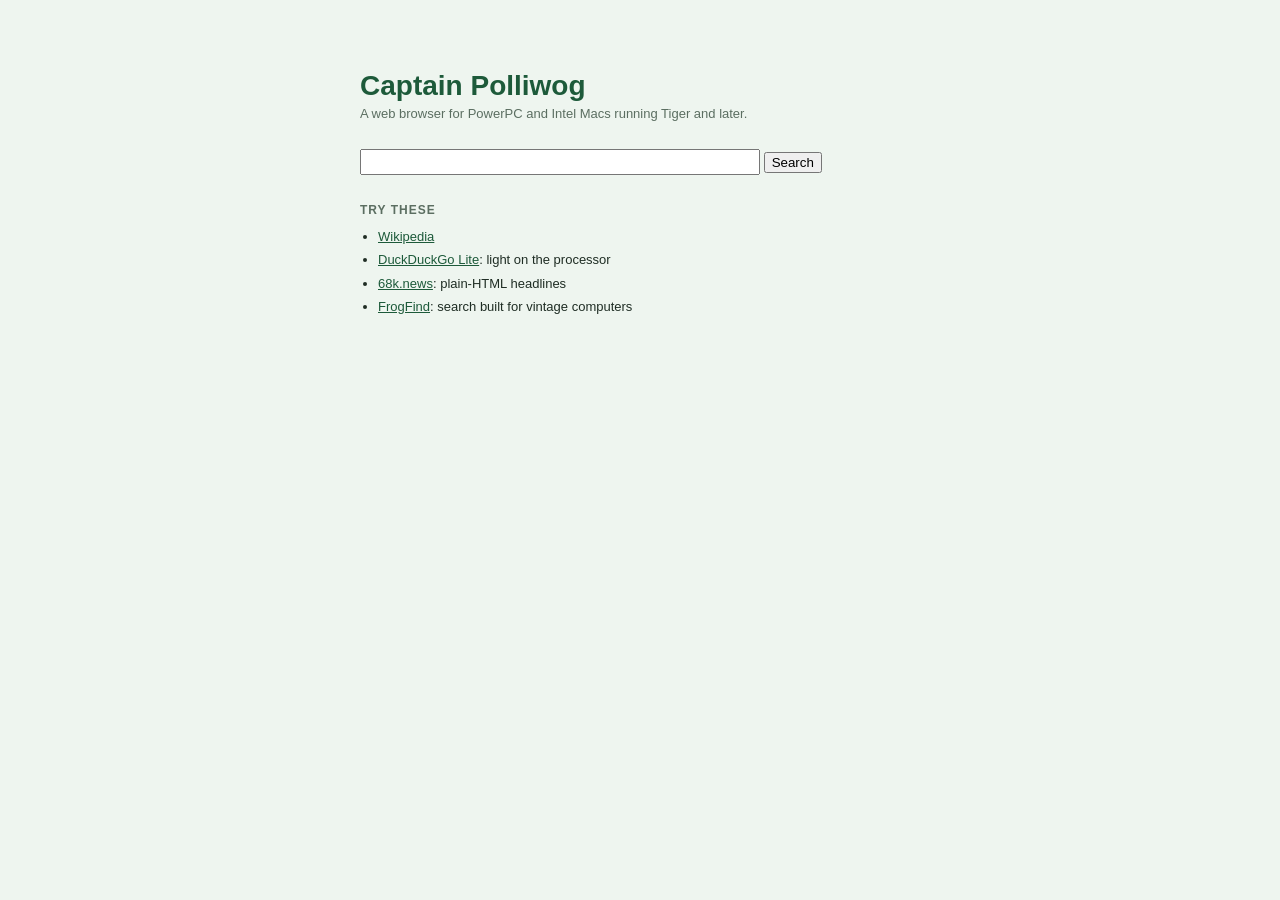
<file: Resources/start.html>
<html>
<head>
<meta http-equiv="Content-Type" content="text/html; charset=utf-8">
<title>Captain Polliwog</title>
<style>
body { font: 13px "Lucida Grande", sans-serif; background: #eef5ef; color: #1f2d24; margin: 0; }
.page { max-width: 560px; margin: 70px auto; }
h1 { font-size: 28px; margin: 0 0 4px; color: #1d5a3a; }
.tagline { color: #5b6e61; margin: 0 0 28px; }
form { margin: 0 0 28px; }
input.q { font-size: 14px; width: 400px; padding: 3px; }
h2 { font-size: 12px; text-transform: uppercase; letter-spacing: 1px; color: #5b6e61; margin: 0 0 8px; }
ul { margin: 0; padding: 0 0 0 18px; line-height: 1.8; }
a { color: #1d5a3a; }
</style>
</head>
<body>
<div class="page">
  <h1>Captain Polliwog</h1>
  <p class="tagline">A web browser for PowerPC and Intel Macs running Tiger and later.</p>

  <form action="https://lite.duckduckgo.com/lite/" method="get">
    <input class="q" type="text" name="q"> <input type="submit" value="Search">
  </form>

  <h2>Try these</h2>
  <ul>
    <li><a href="https://en.wikipedia.org/">Wikipedia</a></li>
    <li><a href="https://lite.duckduckgo.com/lite/">DuckDuckGo Lite</a>: light on the processor</li>
    <li><a href="http://68k.news/">68k.news</a>: plain-HTML headlines</li>
    <li><a href="http://frogfind.com/">FrogFind</a>: search built for vintage computers</li>
  </ul>
</div>
</body>
</html>
</file>
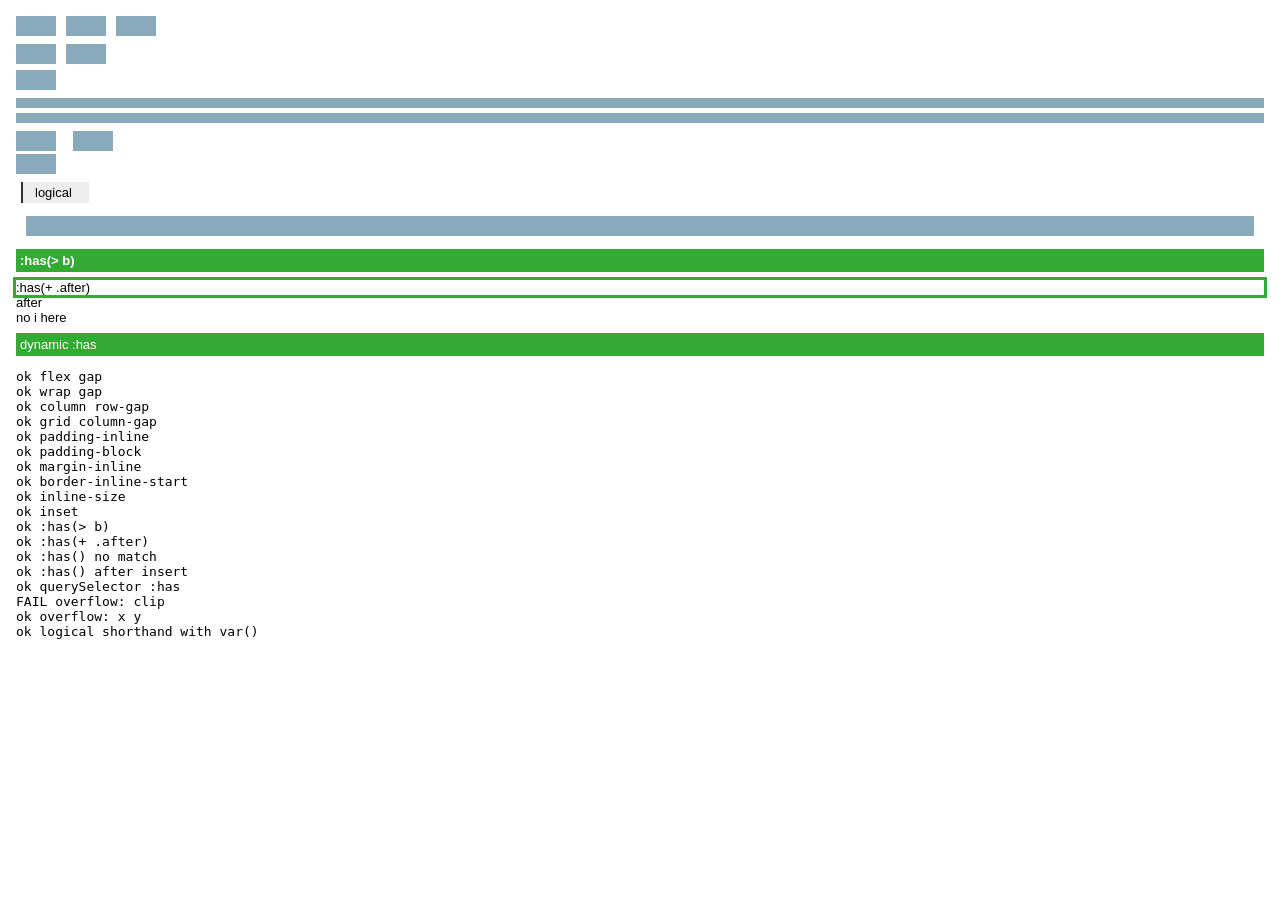
<file: engine/tests/css-modern.html>
<!DOCTYPE html>
<!-- Newer CSS the engine has been taught: gap in flexbox and grid, logical
     properties, inset, :has(). Each box turns green when its feature works;
     window.cssModernResults lists the checks for the debug probe. -->
<html>
<head>
<meta charset="utf-8">
<title>Modern CSS</title>
<style>
  body { font: 13px Helvetica, sans-serif; margin: 16px; }
  .row { display: flex; gap: 10px; margin-bottom: 8px; }
  .row > div, .grid > div { width: 40px; height: 20px; background: #8ab; }
  .wrap { display: flex; flex-wrap: wrap; gap: 6px 10px; width: 100px; margin-bottom: 8px; }
  .wrap > div { width: 40px; height: 20px; background: #8ab; }
  .col { display: flex; flex-direction: column; row-gap: 5px; margin-bottom: 8px; }
  .col > div { height: 10px; background: #8ab; }
  .grid { display: grid; grid-template-columns: 40px 40px; column-gap: 17px; row-gap: 3px; margin-bottom: 8px; }
  .logical { padding-inline: 12px 4px; padding-block: 3px; margin-inline: 5px; border-inline-start: 2px solid #333; inline-size: 50px; background: #eee; }
  .pos { position: relative; height: 30px; margin: 8px 0; }
  .pos > div { position: absolute; inset: 5px 10px; background: #8ab; }
  .has { padding: 4px; margin: 8px 0; background: #c33; color: #fff; }
  .has:has(> b) { background: #3a3; }
  .has2:has(+ .after) { outline: 3px solid #3a3; }
  .nohas:has(i) { background: #c33; }
  .later:has(.added) { background: #3a3; }
</style>
</head>
<body>
<div class="row" id="row"><div></div><div></div><div></div></div>
<div class="wrap" id="wrap"><div></div><div></div><div></div></div>
<div class="col" id="col"><div></div><div></div></div>
<div class="grid" id="grid"><div></div><div></div><div></div></div>
<div class="logical" id="logical">logical</div>
<div class="pos"><div id="inset"></div></div>
<div class="has" id="has"><b>:has(&gt; b)</b></div>
<div class="has2" id="has2">:has(+ .after)</div><div class="after">after</div>
<div class="nohas" id="nohas">no i here</div>
<div class="has later" id="later">dynamic :has</div>
<pre id="out"></pre>
<script>
  function box(id) { return document.getElementById(id).getBoundingClientRect(); }
  function kids(id) { return document.getElementById(id).children; }
  function x(el) { return Math.round(el.getBoundingClientRect().left); }
  function y(el) { return Math.round(el.getBoundingClientRect().top); }
  function cs(id, p) { return getComputedStyle(document.getElementById(id))[p]; }
  document.querySelector("#later").appendChild(document.createElement("span")).className = "added";
  setTimeout(function () {
    var r = [], k;
    k = kids("row"); r.push(["flex gap", x(k[1]) - x(k[0]) === 50 && x(k[2]) - x(k[1]) === 50]);
    k = kids("wrap"); r.push(["wrap gap", x(k[1]) - x(k[0]) === 50 && y(k[2]) - y(k[0]) === 26]);
    k = kids("col"); r.push(["column row-gap", y(k[1]) - y(k[0]) === 15]);
    k = kids("grid"); r.push(["grid column-gap", x(k[1]) - x(k[0]) === 57 && y(k[2]) - y(k[0]) === 23]);
    r.push(["padding-inline", cs("logical", "paddingLeft") === "12px" && cs("logical", "paddingRight") === "4px"]);
    r.push(["padding-block", cs("logical", "paddingTop") === "3px"]);
    r.push(["margin-inline", cs("logical", "marginLeft") === "5px"]);
    r.push(["border-inline-start", cs("logical", "borderLeftWidth") === "2px"]);
    r.push(["inline-size", cs("logical", "width") === "50px"]);
    r.push(["inset", cs("inset", "top") === "5px" && cs("inset", "left") === "10px"]);
    r.push([":has(> b)", cs("has", "backgroundColor") === "rgb(51, 170, 51)"]);
    r.push([":has(+ .after)", cs("has2", "outlineStyle") === "solid"]);
    r.push([":has() no match", cs("nohas", "backgroundColor") !== "rgb(204, 51, 51)"]);
    r.push([":has() after insert", cs("later", "backgroundColor") === "rgb(51, 170, 51)"]);
    r.push(["querySelector :has", document.querySelectorAll("div:has(b)").length === 1]);
    var v = document.createElement("div");
    v.setAttribute("style", "--a: 12px; padding-block: calc(var(--a) - 1px); padding-inline: var(--a) 3px");
    document.body.appendChild(v);
    v.style.overflow = "clip";
    r.push(["overflow: clip", getComputedStyle(v).overflowX === "hidden"]);
    v.style.overflow = "hidden auto";
    r.push(["overflow: x y", getComputedStyle(v).overflowX === "hidden" && getComputedStyle(v).overflowY === "auto"]);
    v.style.overflow = "";
    r.push(["logical shorthand with var()", getComputedStyle(v).paddingTop === "11px" && getComputedStyle(v).paddingRight === "3px"]);
    window.cssModernResults = r.map(function (t) { return (t[1] ? "ok " : "FAIL ") + t[0]; }).join(", ");
    document.getElementById("out").textContent = window.cssModernResults.split(", ").join("\n");
  }, 100);
</script>
</body>
</html>
</file>
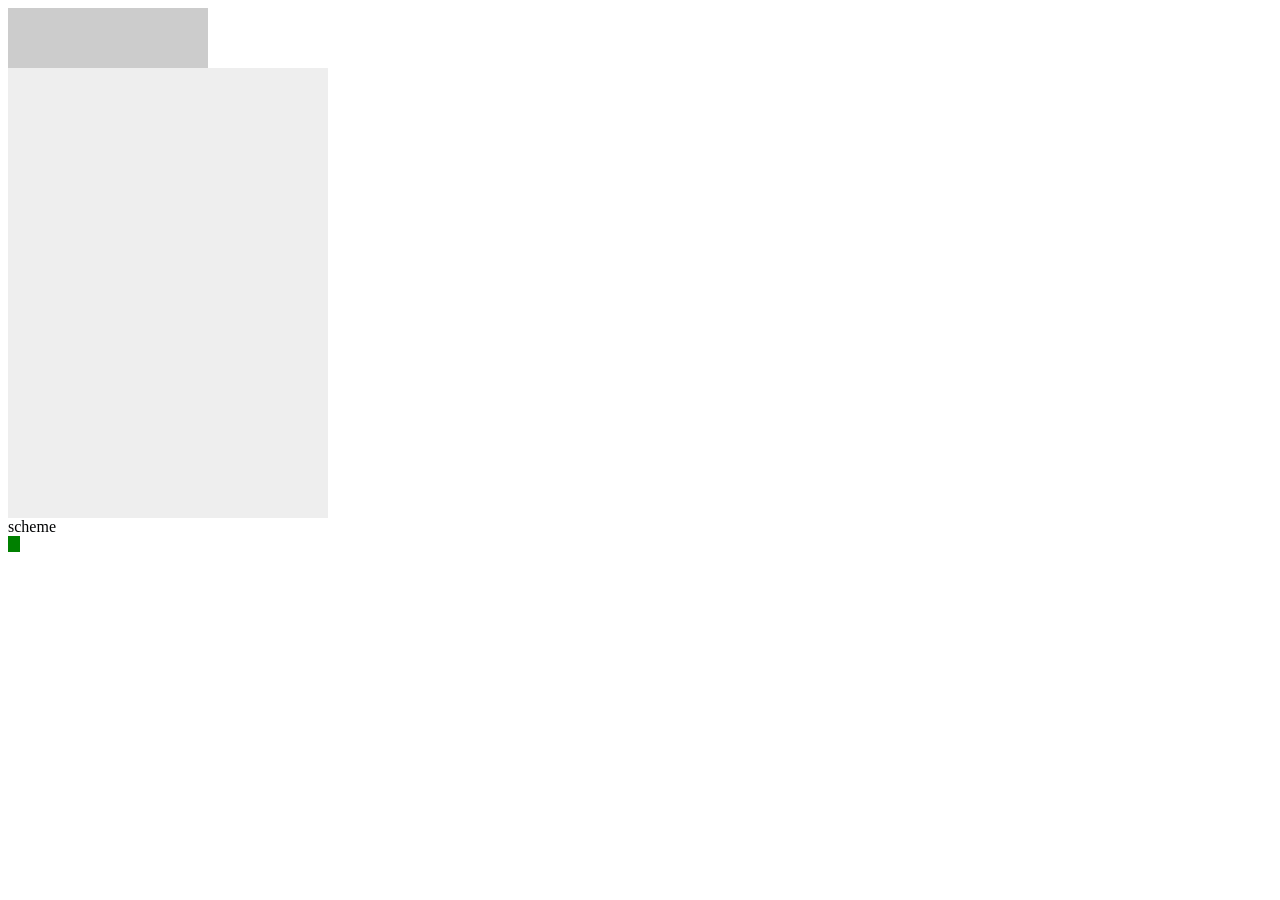
<file: engine/tests/features-modern.html>
<!DOCTYPE html><meta charset="utf-8"><title>features</title>
<!-- What patches 0056 and the browser-layer polyfills added: clamp(), the
     dynamic viewport units, prefers-color-scheme, rem in SVG geometry
     attributes, <dialog>, pointer events and element.animate(). Open it and
     read the title bar: every entry should say ok. -->
<style>
  #c { width: clamp(120px, 50%, 200px); height: clamp(2rem, 10vh, 60px); background: #ccc; }
  #d { height: 50dvh; width: 25svw; background: #eee; }
  @media (prefers-color-scheme: light) { #l { color: rgb(1, 2, 3); } }
  @media (prefers-color-scheme: dark) { #l { color: rgb(9, 9, 9); } }
</style>
<div id="c"></div><div id="d"></div><div id="l">scheme</div>
<svg width="40" height="40"><rect id="r" x="0" y="0" width="0.75rem" height="1rem" fill="green"/></svg>
<dialog id="dlg">hello <button id="ok">ok</button></dialog>
<div id="anim"></div>
<script>
var out = [];
function check(n, got, want) { out.push(n + "=" + got + (String(got) === String(want) ? " ok" : " FAIL want " + want)); }
var cs = getComputedStyle(document.getElementById('c'));
check("clamp-w", cs.width, "200px");                       // 50% of body > 200
check("clamp-h", cs.height, Math.min(60, Math.max(32, innerHeight / 10)) + "px");
check("dvh", getComputedStyle(document.getElementById('d')).height, (innerHeight / 2) + "px");
check("scheme", getComputedStyle(document.getElementById('l')).color, "rgb(1, 2, 3)");
check("svg-rem", document.getElementById('r').width.baseVal.value, 12);
var dlg = document.getElementById('dlg');
check("dialog-api", typeof dlg.showModal, "function");
check("plain-el-clean", typeof document.body.showModal, "undefined");
dlg.showModal();
check("dialog-open", dlg.open, "true");
dlg.close("done");
check("dialog-return", dlg.returnValue, "done");
check("pointer", typeof window.PointerEvent, "function");
var seen = "no";
document.getElementById('ok').addEventListener('pointerdown', function () { seen = "yes"; }, false);
var ev = document.createEvent("MouseEvent");
ev.initMouseEvent("mousedown", true, true, window, 0, 0, 0, 5, 5, false, false, false, false, 0, null);
document.getElementById('ok').dispatchEvent(ev);
check("pointerdown", seen, "yes");
var a = document.getElementById('anim').animate([{opacity: 1}, {opacity: 0}], 50);
check("animate", typeof a.cancel, "function");
setTimeout(function () { document.title = out.join(" | "); }, 200);
</script>
</file>
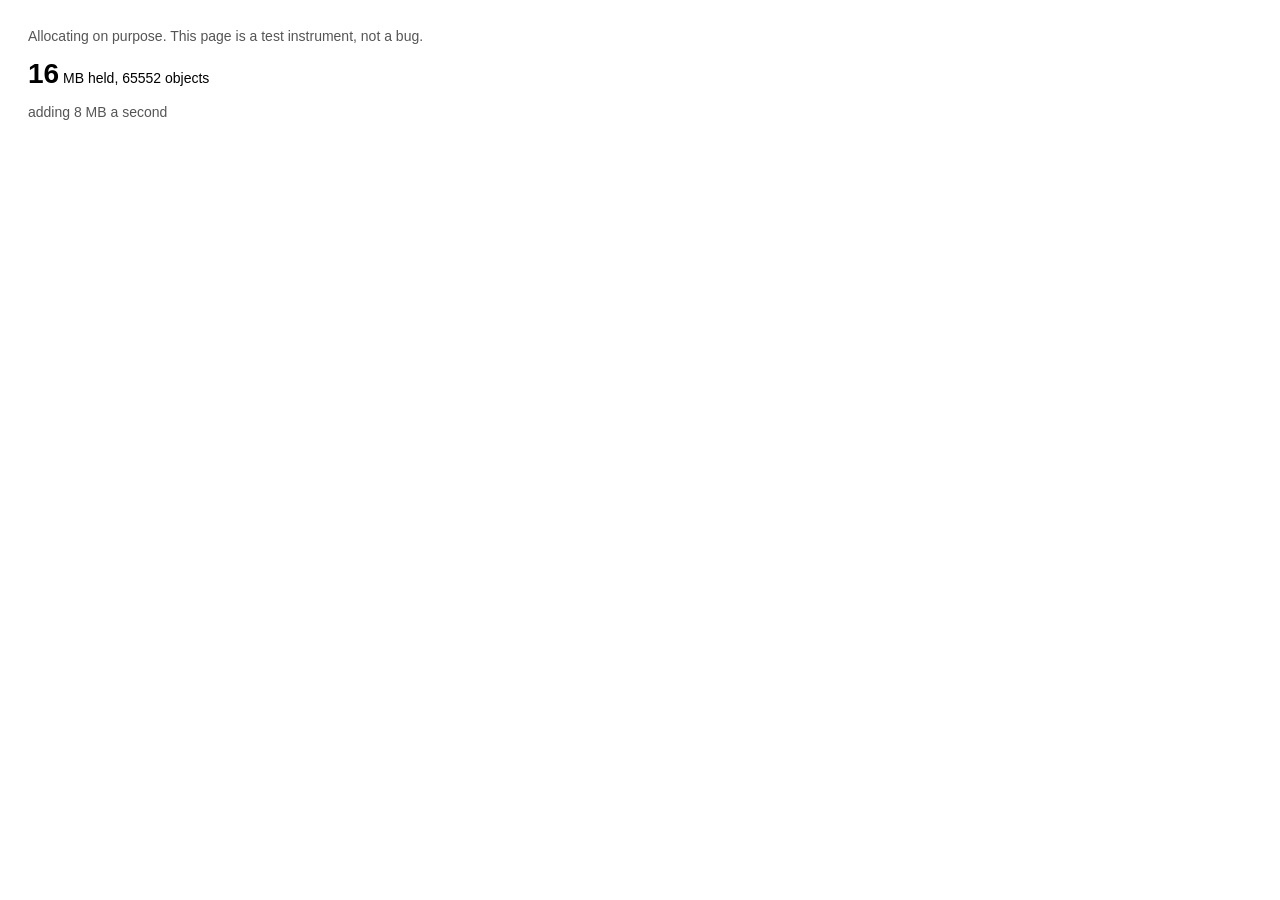
<file: engine/tests/memory-hog.html>
<!DOCTYPE html>
<html>
<head>
<meta charset="utf-8">
<title>Memory hog</title>
<!--
  A page that fills memory on purpose, for testing CPMemoryWatcher's
  escalation.

  Three real sites were tried first and none of them was a usable test.
  Vimeo reached 1.7GB one run and 1.1GB the next, and on the run where it
  mattered the ordinary fifteen-second script watchdog cut it short before
  the machine was ever under pressure. A test that depends on what a website
  feels like doing today cannot show whether a fix works.

  So this does the same thing Vimeo does - holds a growing pile of Arrays
  and Objects that stay reachable, which is why collecting them does nothing
  - but at a rate we choose, and it keeps a note of how far it has got in
  the title so the state is visible in a screenshot.

  Two knobs in the query string:
    ?mb=8      roughly how many megabytes to add each second
    ?busy=0    milliseconds of solid work per tick, to give the script time
               limit something to catch; 0 means allocate and yield
-->
<style>
  body { font: 14px -apple-system, "Lucida Grande", sans-serif; margin: 2em; }
  #n { font-size: 2em; font-weight: bold; }
  .note { color: #555; max-width: 34em; }
</style>
</head>
<body>
<p class="note">Allocating on purpose. This page is a test instrument, not a bug.</p>
<p><span id="n">0</span> MB held, <span id="objects">0</span> objects</p>
<p class="note" id="state">starting</p>
<script>
(function () {
    var params = {};
    location.search.replace(/[?&]([^=&]+)=([^&]*)/g, function (_, k, v) { params[k] = v; });
    var perSecond = parseInt(params.mb || "8", 10);
    var busyMs = parseInt(params.busy || "0", 10);

    // Reachable from this array for as long as the page lives, which is the
    // whole point: a garbage collector cannot take any of it.
    var held = [];
    var objects = 0;
    var megabytes = 0;

    function block() {
        // About a megabyte of live objects, in the shape a page really makes
        // them: small objects in an array, each with a string and a number.
        var chunk = [];
        for (var i = 0; i < 4096; i++) {
            chunk.push({ id: i, label: "row " + i + " of a table nobody asked for",
                         when: new Date().getTime(), flag: (i & 1) === 0 });
        }
        objects += 4097;
        return chunk;
    }

    function spin(ms) {
        var until = new Date().getTime() + ms;
        var x = 0;
        while (new Date().getTime() < until) { x += Math.sqrt(x + 1); }
        return x;
    }

    function tick() {
        for (var i = 0; i < perSecond; i++) {
            held.push(block());
            megabytes++;
        }
        if (busyMs > 0)
            spin(busyMs);
        document.getElementById("n").firstChild.nodeValue = String(megabytes);
        document.getElementById("objects").firstChild.nodeValue = String(objects);
        document.title = megabytes + " MB held - memory hog";
        document.getElementById("state").firstChild.nodeValue =
            "adding " + perSecond + " MB a second" +
            (busyMs > 0 ? ", " + busyMs + "ms of work a tick" : "");
    }

    setInterval(tick, 1000);
    tick();
})();
</script>
</body>
</html>
</file>
